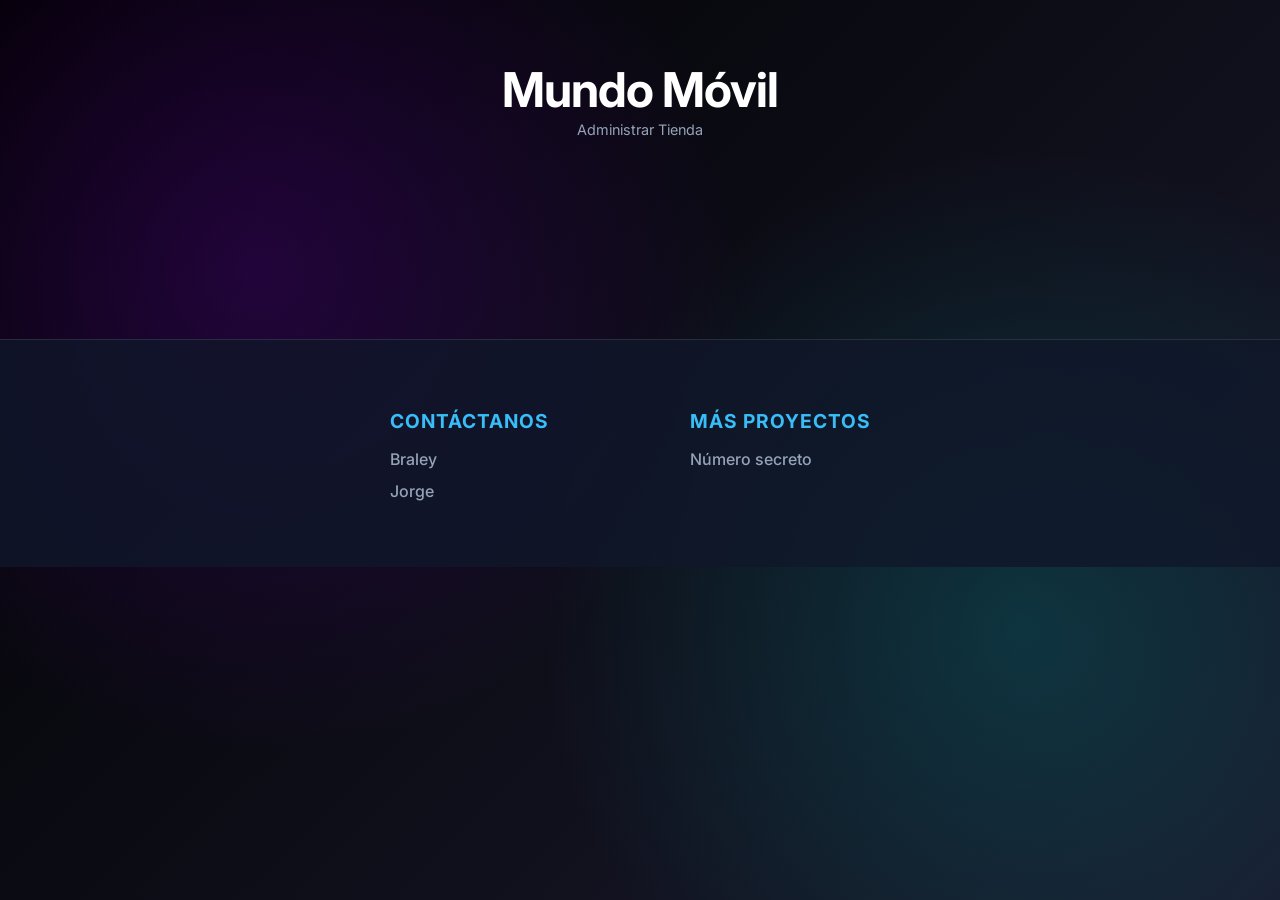
<file: index.html>
<!DOCTYPE html>
<html lang="es">
<head>
    <meta charset="UTF-8">
    <meta name="viewport" content="width=device-width, initial-scale=1.0">
    <title>Mundo Móvil - Catálogo Profesional</title>
    <link rel="stylesheet" href="style.css">
</head>
<body>
    <header>
        <h1>Mundo Móvil</h1>
        <nav><a href="admin.html">Administrar Tienda</a></nav>
    </header>

    <main id="catalog">
        <div id="product-grid" class="grid"></div>
    </main>

    <footer>
        <div class="footer-container">
            <div class="footer-column">
                <h3>Contáctanos</h3>
                <ul>
                    <li><a href="https://braleycedeno03-dot.github.io/portafolio/" target="_blank">Braley</a></li>
                    <li><a href="https://protocolo404xfound.github.io/mi-portafolio/" target="_blank">Jorge</a></li>
                </ul>
            </div>

            <div class="footer-column">
                <h3>Más proyectos</h3>
                <ul>
                    <li><a href="https://protocolo404xfound.github.io/proyecto_protocolo_404/" target="_blank">Número secreto</a></li>
                </ul>
            </div>
        </div>
    </footer>

    <div id="modal-compra" class="modal">
        <div class="modal-content">
            <span class="close-btn">&times;</span>
            <h2>Finalizar Compra</h2>
            <p id="info-producto" style="color: #38bdf8; margin-bottom: 5px; font-weight: bold;"></p>
            <p id="stock-disponible" style="font-size: 0.85rem; color: #94a3b8; margin-bottom: 20px;"></p>
            
            <form id="form-pedido">
                <input type="text" id="cliente-nombre" placeholder="Nombre completo" required>
                <input type="text" id="cliente-id" placeholder="Documento de Identidad" required>
                
                <div class="input-group">
                    <label>Cantidad:</label>
                    <input type="number" id="compra-cantidad" value="1" min="1" required>
                </div>

                <select id="provincia" required>
                    <option value="" disabled selected>Seleccione su Provincia</option>
                </select>

                <input list="municipios-list" id="cliente-ubicacion" placeholder="Municipio" required>
                <datalist id="municipios-list"></datalist>
                
                <select id="metodo-pago" required>
                    <option value="" disabled selected>Método de Pago</option>
                    <option value="efectivo">Efectivo</option>
                    <option value="digital">Pago Digital (Tarjeta)</option>
                </select>

                <div id="datos-tarjeta">
                    <input type="text" id="num-tarjeta" placeholder="Número de tarjeta (16 dígitos)" maxlength="16" inputmode="numeric">
                    <div style="display: flex; gap: 10px; margin-top: 10px;">
                        <input type="text" id="fecha-venc" placeholder="MM/YY" maxlength="5" inputmode="numeric">
                        <input type="text" id="cvc" placeholder="CVC" maxlength="3" inputmode="numeric">
                    </div>
                </div>
                
                <button type="submit" class="btn-confirmar">Confirmar Pedido</button>
            </form>
        </div>
    </div>

    <script>
        const productGrid = document.getElementById('product-grid');
        const modal = document.getElementById('modal-compra');
        const closeBtn = document.querySelector('.close-btn');
        const formPedido = document.getElementById('form-pedido');
        const metodoPago = document.getElementById('metodo-pago');
        const datosTarjeta = document.getElementById('datos-tarjeta');
        let productoActual = null;

        const datosRD = {
            "Distrito Nacional": ["Santo Domingo de Guzmán"],
            "Santo Domingo": ["Santo Domingo Este", "Santo Domingo Oeste", "Santo Domingo Norte", "Boca Chica"],
            "Santiago": ["Santiago de los Caballeros", "Baitoa", "Jánico"],
            "La Altagracia": ["Higüey", "Punta Cana"],
            "La Romana": ["La Romana", "Villa Hermosa"]
        };

        function loadProducts() {
            const products = JSON.parse(localStorage.getItem('celulares')) || [];
            productGrid.innerHTML = ""; 
            products.forEach(p => {
                const esAgotado = parseInt(p.stock) <= 0;
                const card = document.createElement('div');
                card.classList.add('card');
                if(esAgotado) card.classList.add('agotado');
                card.onclick = esAgotado ? null : () => abrirModal(p);
                card.innerHTML = `
                    <img src="${p.imgSrc}" alt="${p.model}">
                    <h3>${p.model}</h3>
                    <p>${p.desc}</p>
                    <span class="price">$${Number(p.price).toLocaleString()}</span>
                    ${esAgotado ? '<span class="badge-agotado">PRODUCTO AGOTADO</span>' : `<span class="stock-info">Disponibles: ${p.stock}</span>`}
                `;
                productGrid.appendChild(card);
            });
        }

        function abrirModal(producto) {
            productoActual = producto;
            document.getElementById('info-producto').innerText = "Equipo: " + producto.model;
            document.getElementById('stock-disponible').innerText = `Stock disponible: ${producto.stock} unidades`;
            document.getElementById('compra-cantidad').max = producto.stock;
            modal.style.display = "flex";
        }

        metodoPago.addEventListener('change', function() {
            datosTarjeta.style.display = (this.value === 'digital') ? 'flex' : 'none';
        });

        document.getElementById('fecha-venc').addEventListener('input', function() {
            let v = this.value.replace(/\D/g, '');
            if (v.length >= 2) this.value = v.slice(0, 2) + '/' + v.slice(2, 4);
        });

        formPedido.onsubmit = (e) => {
            e.preventDefault();
            const cantidadComprada = parseInt(document.getElementById('compra-cantidad').value);
            let productos = JSON.parse(localStorage.getItem('celulares'));
            const index = productos.findIndex(p => p.id === productoActual.id);
            productos[index].stock -= cantidadComprada;
            localStorage.setItem('celulares', JSON.stringify(productos));
            alert(`¡Pedido confirmado! Reservadas ${cantidadComprada} unidad(es).`);
            modal.style.display = "none";
            formPedido.reset();
            datosTarjeta.style.display = 'none';
            loadProducts();
        };

        const provinciaSelect = document.getElementById('provincia');
        Object.keys(datosRD).forEach(prov => {
            const opt = document.createElement('option');
            opt.value = prov; opt.textContent = prov;
            provinciaSelect.appendChild(opt);
        });

        provinciaSelect.onchange = function() {
            const dl = document.getElementById('municipios-list');
            dl.innerHTML = "";
            datosRD[this.value].forEach(m => {
                const o = document.createElement('option'); o.value = m;
                dl.appendChild(o);
            });
        };

        closeBtn.onclick = () => modal.style.display = "none";
        window.onload = loadProducts;
    </script>
</body>
</html>
</file>
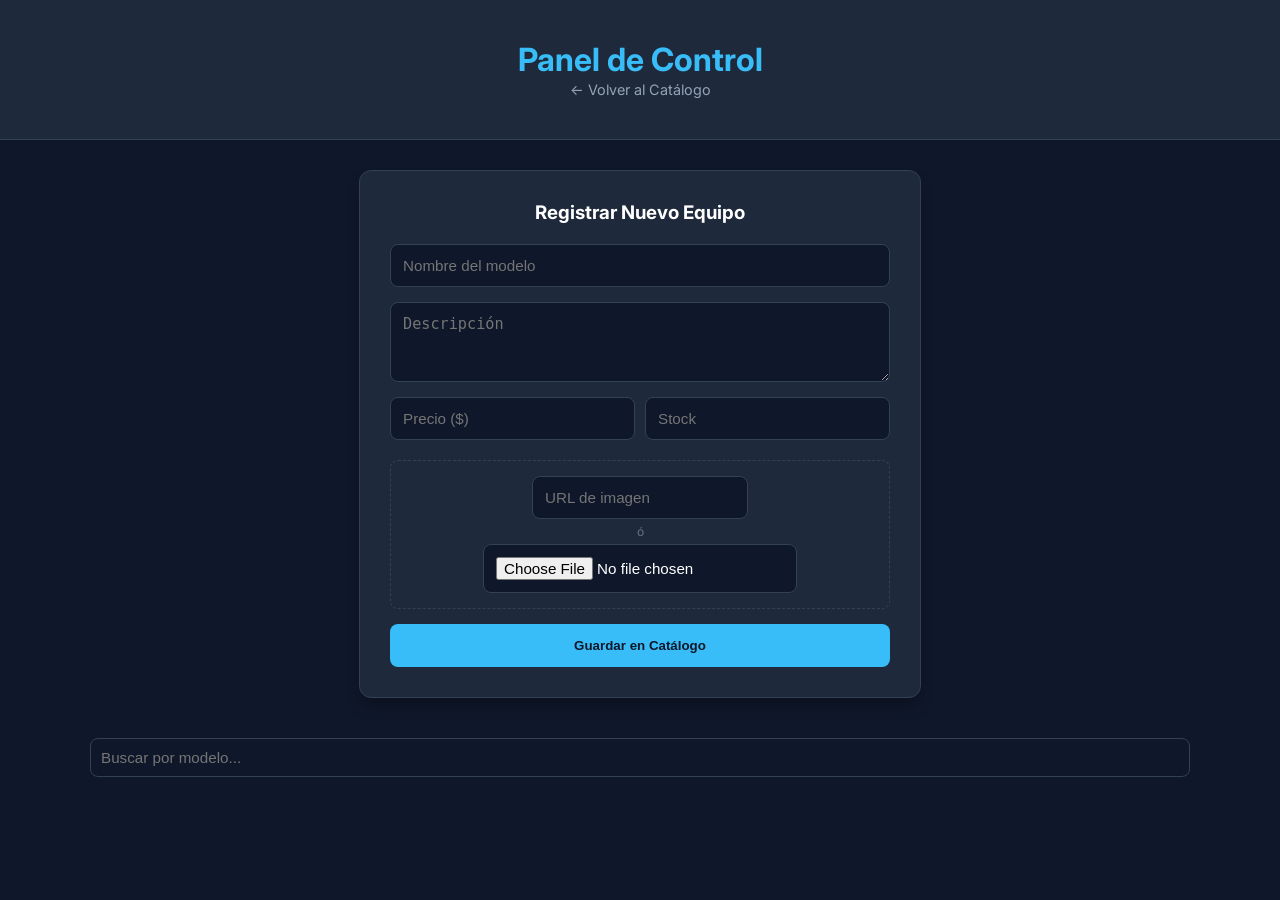
<file: admin.html>
<!DOCTYPE html>
<html lang="es">
<head>
    <meta charset="UTF-8">
    <meta name="viewport" content="width=device-width, initial-scale=1.0">
    <title>Panel de Administración - Mundo Móvil</title>
    <link rel="stylesheet" href="admin_style.css">
</head>
<body>

    <header>
        <h1>Panel de Control</h1>
        <nav><a href="index.html">← Volver al Catálogo</a></nav>
    </header>

    <main>
        <section class="form-container">
            <h3 id="form-title">Registrar Nuevo Equipo</h3> 
            <form id="phone-form">
                <input type="text" id="model-name" placeholder="Nombre del modelo" required>
                <textarea id="description" placeholder="Descripción" rows="3" required></textarea>
                <div style="display: flex; gap: 10px;">
                    <input type="number" id="price" placeholder="Precio ($)" required style="flex:1">
                    <input type="number" id="stock" placeholder="Stock" required style="flex:1">
                </div>
                <div class="image-upload-zone">
                    <input type="text" id="img-url" placeholder="URL de imagen">
                    <p>ó</p>
                    <input type="file" id="img-file" accept="image/*">
                </div>
                <button type="submit" id="submit-btn">Guardar en Catálogo</button>
            </form>
        </section>

        <section class="inventory-section">
            <div id="search-container"></div>
            <div class="grid" id="product-grid"></div>
        </section>
    </main>

    <script src="script.js"></script>
</body>
</html>
</file>
<file: style.css>
@import url('https://fonts.googleapis.com/css2?family=Inter:wght@300;500;700&display=swap');

body {
    margin: 0; padding: 0;
    font-family: 'Inter', sans-serif;
    color: white;
    min-height: 100vh;
    background: radial-gradient(circle at 20% 30%, rgba(75, 0, 130, 0.4) 0%, transparent 40%),
                radial-gradient(circle at 80% 70%, rgba(0, 128, 128, 0.3) 0%, transparent 40%),
                linear-gradient(135deg, #000000 0%, #1a1a2e 100%);
    background-attachment: fixed;
}

header { text-align: center; padding: 60px 20px; }
h1 { font-size: 3rem; font-weight: 700; margin: 0; letter-spacing: -1px; }
nav a { color: #94a3b8; text-decoration: none; font-size: 0.9rem; transition: 0.3s; }
nav a:hover { color: #38bdf8; }

.grid {
    display: grid;
    grid-template-columns: repeat(auto-fill, minmax(280px, 1fr));
    gap: 30px; padding: 40px;
    max-width: 1200px; margin: 0 auto;
}

.card {
    background: rgba(255, 255, 255, 0.03);
    backdrop-filter: blur(12px);
    border: 1px solid rgba(255, 255, 255, 0.1);
    border-radius: 20px; padding: 25px;
    text-align: center; transition: all 0.3s ease;
}

.card:hover:not(.agotado) { transform: translateY(-10px); border-color: #38bdf8; }
.card img { width: 100%; height: 200px; object-fit: contain; margin-bottom: 15px; }
.price { display: block; font-size: 1.4rem; font-weight: 700; color: #38bdf8; }

.card.agotado { opacity: 0.6; filter: grayscale(0.8); cursor: not-allowed; }
.badge-agotado { display: block; margin-top: 15px; background: #ef4444; padding: 8px; border-radius: 8px; font-weight: bold; }
.stock-info { display: block; margin-top: 10px; font-size: 0.8rem; color: #94a3b8; }

.modal {
    display: none; position: fixed; z-index: 2000;
    left: 0; top: 0; width: 100%; height: 100%;
    background-color: rgba(0, 0, 0, 0.85); backdrop-filter: blur(8px);
    justify-content: center; align-items: center;
}

.modal-content {
    background: #1e293b; padding: 40px; border-radius: 24px;
    border: 1px solid rgba(255, 255, 255, 0.1);
    width: 90%; max-width: 450px; position: relative;
}

.close-btn { position: absolute; right: 25px; top: 20px; font-size: 30px; cursor: pointer; color: #64748b; }

#form-pedido { display: flex; flex-direction: column; gap: 15px; }
#form-pedido input, #form-pedido select {
    width: 100%; box-sizing: border-box; background: #0f172a;
    border: 1px solid #334155; padding: 14px; border-radius: 10px; color: white;
}

#compra-cantidad { font-weight: bold; color: #38bdf8 !important; text-align: center; }

#datos-tarjeta {
    background: rgba(15, 23, 42, 0.5);
    padding: 15px; border-radius: 12px; border: 1px dashed #334155;
    animation: fadeIn 0.3s ease-in;
    display: none; flex-direction: column;
}

@keyframes fadeIn { from { opacity: 0; transform: translateY(-10px); } to { opacity: 1; transform: translateY(0); } }

/* --- FOOTER ACTUALIZADO CON COLUMNAS --- */
footer {
    background: rgba(15, 23, 42, 0.8);
    border-top: 1px solid rgba(255, 255, 255, 0.1);
    padding: 50px 20px;
    margin-top: 60px;
}

.footer-container {
    max-width: 900px;
    margin: 0 auto;
    display: flex;
    justify-content: center; /* Centra el bloque de columnas */
    gap: 100px; /* Espacio entre las dos columnas */
    flex-wrap: wrap;
}

.footer-column {
    text-align: left;
    min-width: 200px;
}

.footer-column h3 {
    color: #38bdf8;
    margin-bottom: 15px;
    font-size: 1.2rem;
    text-transform: uppercase;
    letter-spacing: 1px;
}

.footer-column ul {
    list-style: none;
    padding: 0;
}

.footer-column li {
    margin-bottom: 12px;
}

.footer-column a {
    color: #94a3b8;
    text-decoration: none;
    font-weight: 500;
    transition: 0.3s;
}

.footer-column a:hover {
    color: white;
    text-decoration: underline;
}

input::-webkit-calendar-picker-indicator { filter: invert(1); }
</file>
<file: admin_style.css>
/* admin_style.css - Estilos Completos del Panel de Administración */
@import url('https://fonts.googleapis.com/css2?family=Inter:wght@300;500;700&display=swap');

body {
    margin: 0;
    padding: 0;
    font-family: 'Inter', sans-serif;
    color: #e0e0e0;
    background-color: #0f172a; 
    min-height: 100vh;
}

header {
    text-align: center;
    padding: 40px 20px;
    background: #1e293b;
    border-bottom: 1px solid #334155;
    margin-bottom: 30px;
}

h1 {
    font-size: 2rem;
    color: #38bdf8;
    margin: 0;
}

nav a {
    color: #94a3b8;
    text-decoration: none;
    font-size: 0.9rem;
    transition: color 0.3s;
}

nav a:hover {
    color: white;
}

/* Contenedor del Formulario */
.form-container {
    max-width: 500px;
    margin: 0 auto 40px;
    background: #1e293b;
    padding: 30px;
    border-radius: 12px;
    border: 1px solid #334155;
    box-shadow: 0 10px 15px -3px rgba(0, 0, 0, 0.3);
}

.form-container h3 {
    margin-top: 0;
    margin-bottom: 20px;
    color: white;
    text-align: center;
}

form {
    display: flex;
    flex-direction: column;
    gap: 15px;
}

input, textarea {
    background: #0f172a;
    border: 1px solid #334155;
    padding: 12px;
    border-radius: 8px;
    color: white;
    font-size: 0.95rem;
    transition: border-color 0.3s;
}

input:focus, textarea:focus {
    outline: none;
    border-color: #38bdf8;
}

.image-upload-zone {
    margin-top: 5px;
    border: 1px dashed #334155;
    padding: 15px;
    border-radius: 8px;
    text-align: center;
}

.image-upload-zone p {
    margin: 5px 0;
    font-size: 12px;
    color: #64748b;
}

button[type="submit"] {
    background: #38bdf8;
    color: #0f172a;
    border: none;
    padding: 14px;
    border-radius: 8px;
    font-weight: 700;
    cursor: pointer;
    transition: all 0.3s ease;
}

button[type="submit"]:hover {
    background: #0ea5e9;
    transform: translateY(-1px);
}

/* Sección de Inventario y Buscador */
.inventory-section {
    max-width: 1100px;
    margin: 0 auto;
    padding: 0 20px 50px;
}

#search-input {
    width: 100%;
    box-sizing: border-box;
    margin-bottom: 30px;
}

/* Grid de Productos */
.grid {
    display: grid;
    grid-template-columns: repeat(auto-fill, minmax(240px, 1fr));
    gap: 25px;
}

/* Tarjetas en el Admin */
.card {
    background: #1e293b;
    border: 1px solid #334155;
    border-radius: 12px;
    padding: 20px;
    text-align: center;
    transition: border-color 0.3s;
}

.card img {
    width: 100%;
    height: 140px;
    object-fit: contain;
    border-radius: 8px;
    margin-bottom: 15px;
}

.card h4 {
    margin: 10px 0 5px;
    color: white;
    font-size: 1.1rem;
}

.stock-badge {
    display: inline-block;
    font-size: 0.75rem;
    font-weight: bold;
    color: #38bdf8;
    background: rgba(56, 189, 248, 0.1);
    padding: 4px 10px;
    border-radius: 20px;
    border: 1px solid rgba(56, 189, 248, 0.2);
    margin-bottom: 10px;
}

.card p {
    margin: 5px 0;
    font-size: 1.1rem;
    font-weight: 700;
    color: #94a3b8;
}

/* Botones de Acción: Editar y Eliminar */
.card-actions {
    display: flex;
    gap: 10px;
    margin-top: 15px;
}

.btn-edit {
    background: #38bdf8;
    color: #0f172a;
    border: none;
    padding: 10px;
    border-radius: 6px;
    font-weight: bold;
    cursor: pointer;
    flex: 1;
    font-size: 0.85rem;
    transition: background 0.2s;
}

.btn-edit:hover {
    background: #7dd3fc;
}

.btn-delete {
    background: #ef4444;
    color: white;
    border: none;
    padding: 10px;
    border-radius: 6px;
    font-weight: bold;
    cursor: pointer;
    flex: 1;
    font-size: 0.85rem;
    transition: background 0.2s;
}

.btn-delete:hover {
    background: #f87171;
}
</file>
